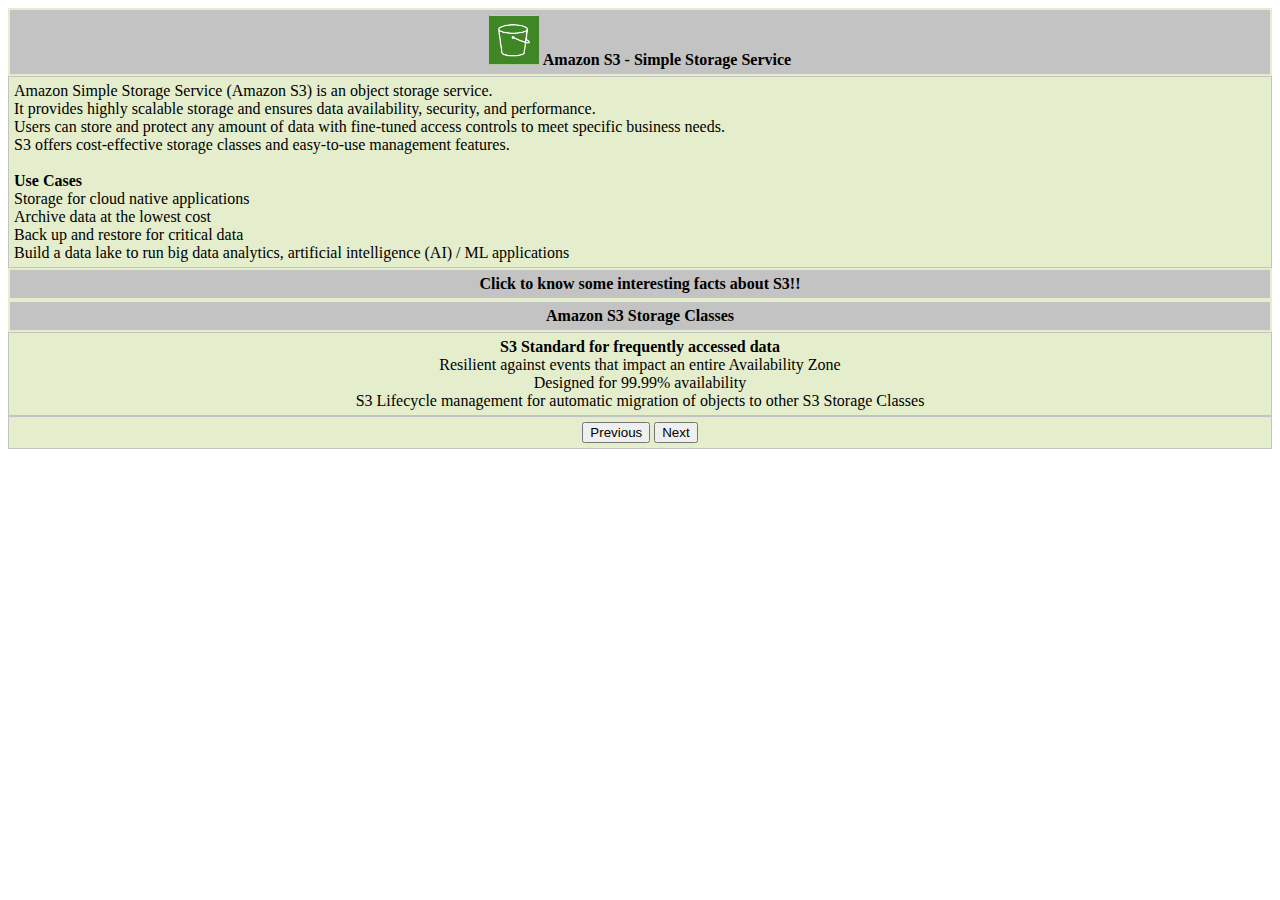
<file: index.html>
<!DOCTYPE html>
<html>
<head>
<link href="simplestyle.css" rel="stylesheet" type="text/css">
<script src="https://ajax.googleapis.com/ajax/libs/jquery/3.6.0/jquery.min.js"></script>
<script src="s3.js"></script>
</head>
<body>

<div id="mainHead">
	<img src="s3.png" width="50" height="50" id="s3image" />
	<b> Amazon S3 - Simple Storage Service</b>
</div>

<div id="mainDtl">
Amazon Simple Storage Service (Amazon S3) is an object storage service.<br/>
It provides highly scalable storage and ensures data availability, security, and performance. <br/>
Users can store and protect any amount of data with fine-tuned access controls to meet specific business needs.<br/>
S3 offers cost-effective storage classes and easy-to-use management features.<br/><br/>

<b>Use Cases</b><br/>
Storage for cloud native applications<br/>
Archive data at the lowest cost<br/>
Back up and restore for critical data<br/>
Build a data lake to run big data analytics, artificial intelligence (AI) / ML applications<br/>
</div>
 
<div id="flip"><b>Click to know some interesting facts about S3!!</b></div>
<div id="panel">
	 1. S3 object tags : to associate 10 key-value pairs to each object.<br/>
		2. S3 Versioning : to preserve, retrieve, and restore every version of an object.<br/>
		3. S3 Replication : to replicate objects to one or more destination buckets into the same or different AWS Regions.<br/>
		4. S3 Object Lock : to enforce write-once-read-many (WORM) policies.<br/>
</div>

<div id="tierHead">
	<b> Amazon S3 Storage Classes </b>
</div>

 <div class="divs" id="tiers" > 
        <div>
        <b>S3 Standard for frequently accessed data</b><br/>
			Resilient against events that impact an entire Availability Zone <br/>
			Designed for 99.99% availability <br/>
			S3 Lifecycle management for automatic migration of objects to other S3 Storage Classes  
        </div>
        <div>S3 Intelligent-Tiering for automatic cost savings for data with unknown or changing access patterns</div>
        <div>S3 Standard-Infrequent Access (S3 Standard-IA) for less frequently accessed data with replication in multiple AZs</div>
        <div>S3 One Zone-Infrequent Access (S3 One Zone-IA) for less frequently accessed data with data present in single zone</div>
        <div>S3 Glacier Instant Retrieval for archive data that needs immediate access</div>
        <div>S3 Glacier Flexible Retrieval (formerly S3 Glacier) for rarely accessed long-term data that does not require immediate access</div>
        <div>Amazon S3 Glacier Deep Archive (S3 Glacier Deep Archive) for long-term archive and digital preservation with retrieval in hours at the lowest cost storage in the cloud</div>
    </div>
    
<div id="btns">
<button id="prev">Previous</button>
<button id="next">Next</button>
</div>
  
</body>
</html>
</file>
<file: simplestyle.css>
#panel,#btns,#tiers{
  padding: 5px;
  text-align: center;
  background-color: #e5eecc;
  border: solid 1px #c3c3c3;
}

#mainDtl {
  padding: 5px;
  text-align: left;
  background-color: #e5eecc;
  border: solid 1px #c3c3c3;
}

#mainHead,#tierHead,#flip {
  padding: 5px;
  text-align: center;
  background-color: #c3c3c3;
  border: solid 2px #e5eecc;
}

#panel {
  padding: 25px;
  display: none;
}
</file>
